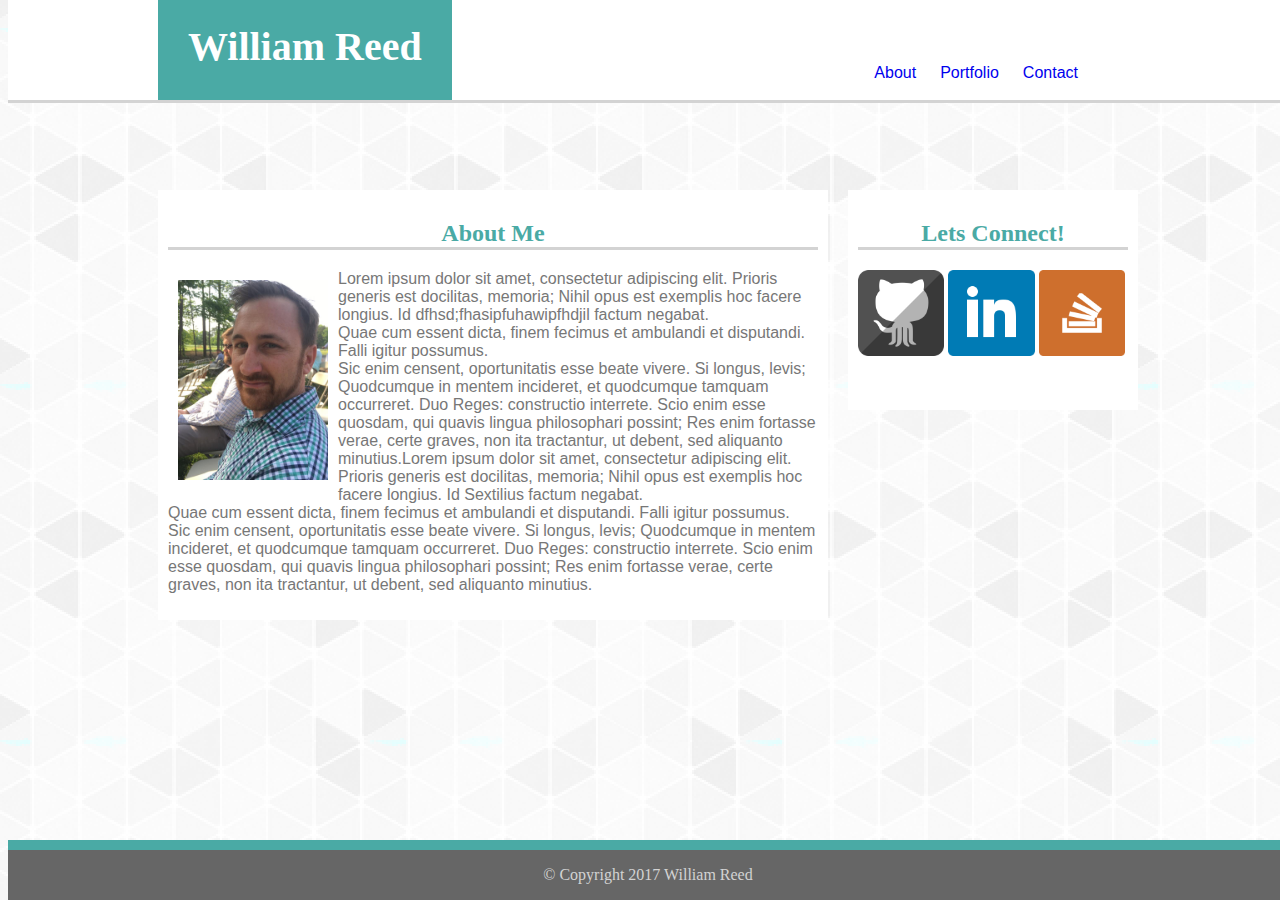
<file: index.html>
<!--This is a comment in HTML-->
<!DOCTYPE html>
<html lang="en-us">

<head>
	<meta charset="UTF-8">
	<title>WDR: About ME</title>
	<link rel="stylesheet" type="text/css" href="assets/css/style.css">
</head>
<body>
	<div class="topPage">
		<!--This is the top section and holds the Title as well as the links to the childPages-->
		<h1 class="nameline">William Reed</h1>
		<ul class="pagelinks">
			<li class="pagelinks"><a class="pagelinks" href="index.html">About</a></li>
			<li class="pagelinks"><a class="pagelinks" href="portfolio.html">Portfolio</a></li>
			<li class="pagelinks"><a class="pagelinks" href="contact.html">Contact</a></li>
		</ul>
	</div>
	<div class="centerPage">	<!--This is the center section and holds the meat of the page. Used to hold the content to a position regardless whats inside-->
		<div class="mainNote">
			<h2 class="pageName">About Me</h2>
			<img class="pageImg" src="assets\images\SelfImage.JPG" alt="200X200">
			<p class="textBody">Lorem ipsum dolor sit amet, consectetur adipiscing elit. Prioris generis est docilitas, memoria; Nihil opus est exemplis hoc facere longius. Id dfhsd;fhasipfuhawipfhdjil factum negabat.<br>Quae cum essent dicta, finem fecimus et ambulandi et disputandi. Falli igitur possumus.<br>Sic enim censent, oportunitatis esse beate vivere. Si longus, levis; Quodcumque in mentem incideret, et quodcumque tamquam occurreret. Duo Reges: constructio interrete. Scio enim esse quosdam, qui quavis lingua philosophari possint; Res enim fortasse verae, certe graves, non ita tractantur, ut debent, sed aliquanto minutius.Lorem ipsum dolor sit amet, consectetur adipiscing elit. Prioris generis est docilitas, memoria; Nihil opus est exemplis hoc facere longius. Id Sextilius factum negabat.<br>Quae cum essent dicta, finem fecimus et ambulandi et disputandi. Falli igitur possumus.<br>Sic enim censent, oportunitatis esse beate vivere. Si longus, levis; Quodcumque in mentem incideret, et quodcumque tamquam occurreret. Duo Reges: constructio interrete. Scio enim esse quosdam, qui quavis lingua philosophari possint; Res enim fortasse verae, certe graves, non ita tractantur, ut debent, sed aliquanto minutius.</p>
		</div>
		<div class="connectNote"><!--This is the aside that holds the links to connect in various manners-->
			<h2 class="connectNote">Lets Connect!</h2>
			<div class="connectButtons">
				<a href="https://github.com/willreed111185" class="connect"><img class="connect" src="assets\images\github.png"></a>
				<a href="https://www.linkedin.com/in/william-reed-232644a3/" class="connect"><img class="connect" src="assets\images\linkedin.png"></a>
				<a href="https://stackoverflow.com/users/8198019/william-reed" class="connect"><img class="connect" src="assets\images\sof.png"></a>
			</div>
		</div>
	</div>

	<div class="bottomNote"> <!--This section is held to the bottom for pertinent info on every page-->
		<p>&copy; Copyright 2017 William Reed</p>
	</div>
		
</body>
</html>
</file>
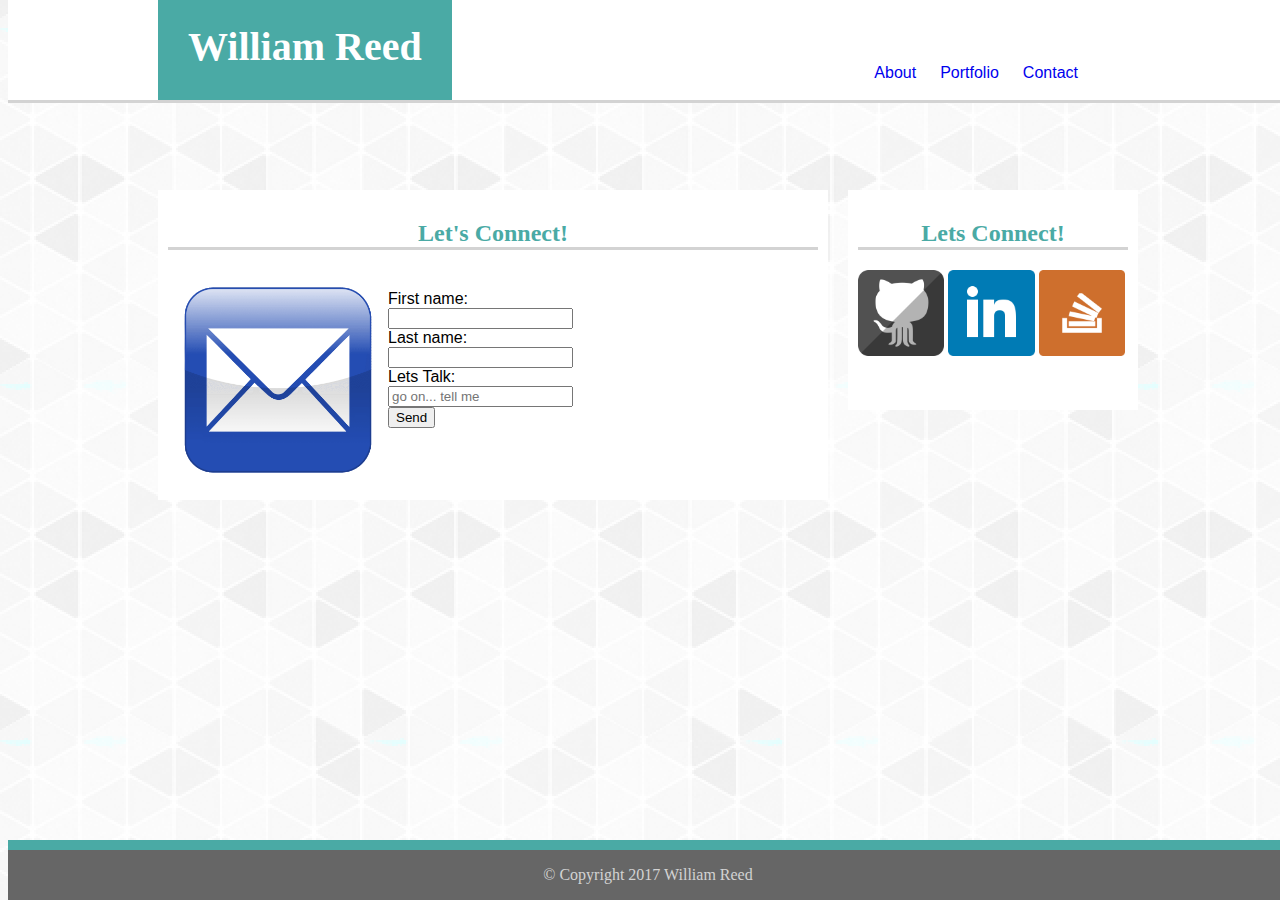
<file: contact.html>
<!--This is a comment in HTML-->
<!DOCTYPE html>
<html lang="en-us">

<head>
	<meta charset="UTF-8">
	<title>WDR: Contact</title>
	<link rel="stylesheet" type="text/css" href="assets/css/style.css">
</head>
<body>
	<div class="topPage">
	<!--This is the top section and holds the Title as well as the links to the childPages-->
		<h1 class="nameline">William Reed</h1>
		<ul class="pagelinks">
			<li class="pagelinks"><a href="index.html">About</a></li>
			<li class="pagelinks"><a href="portfolio.html">Portfolio</a></li>
			<li class="pagelinks"><a href="contact.html">Contact</a></li>
		</ul>
	</div>
	<div class="centerPage">	<!--This is the center section and holds the meat of the page. Used to hold the content to a position regardless whats inside-->
		<div class="mainNote">
			<h2 class="pageName">Let's Connect!</h2>
			<img class="pageImg" src="assets\images\connectPlaceholder.png" alt="200X200">
			<form class="inputForm" action="mailto:william.reed.11@gmail.com" method="post" enctype="text/plain">
				First name:<br>
				<input type="text" name="firstname"><br>
				Last name:<br>
				<input type="text" name="lastname"><br>
				Lets Talk:<br>
				<input class="txtboxLong" type="text" name="message" placeholder="go on... tell me"><br>
				<input type="submit" value="Send">
			</form>
		</div>
		<div class="connectNote"> 	<!--This is the aside that holds the links to connect in various manners-->
			<h2 class="connectNote">Lets Connect!</h2>
			<a href="https://github.com/willreed111185" class="connect"><img class="connect" src="assets\images\github.png"></a>
			<a href="https://www.linkedin.com/in/william-reed-232644a3/" class="connect"><img class="connect" src="assets\images\linkedin.png"></a>
			<a href="https://stackoverflow.com/users/8198019/william-reed" class="connect"><img class="connect" src="assets\images\sof.png"></a>
		</div>
	</div>

	<div class="bottomNote"> <!--This section is held to the bottom for pertinent info on every page-->
		<p>&copy; Copyright 2017 William Reed</p>
	</div>
		
</body>
</html>
</file>
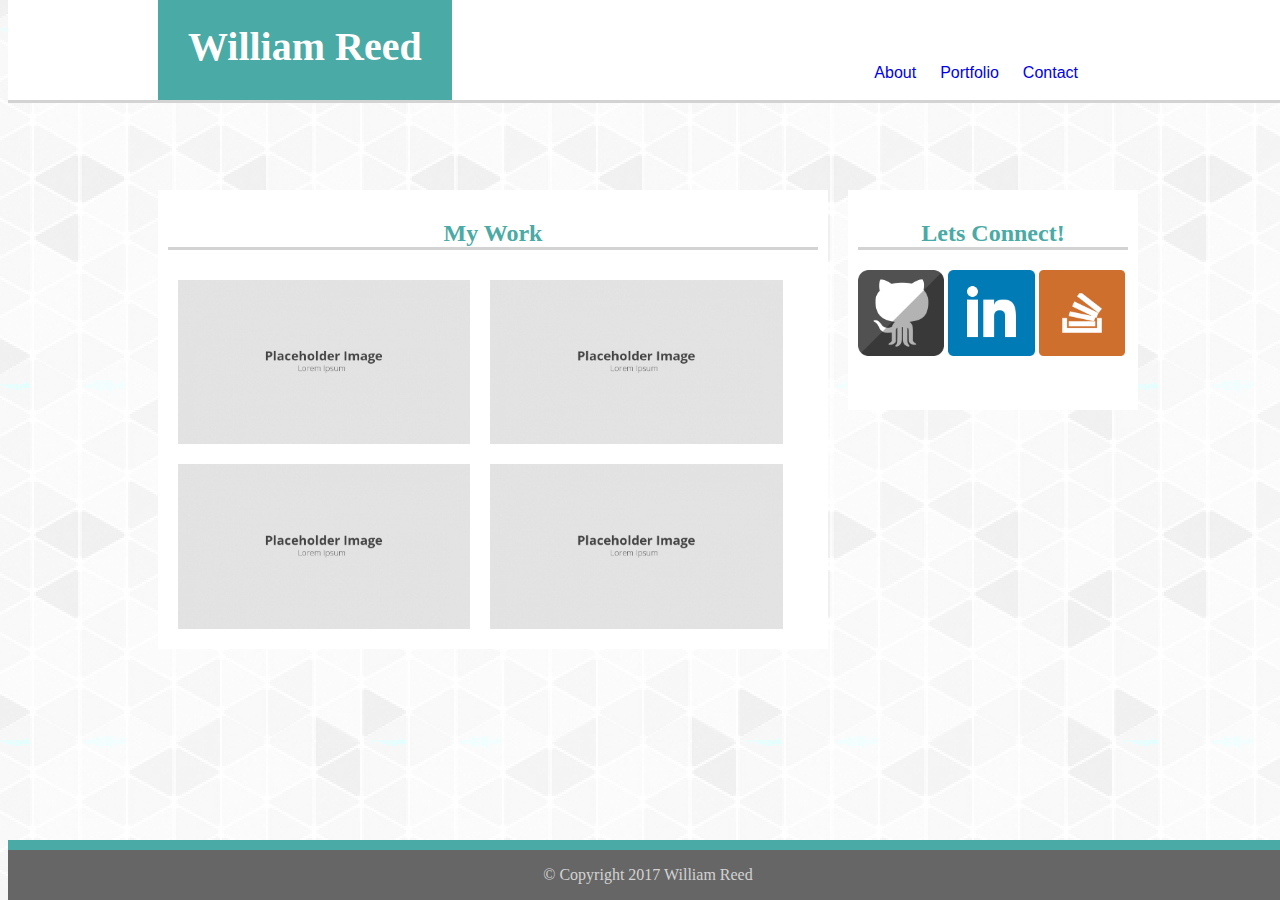
<file: portfolio.html>
<!--This is a comment in HTML-->
<!DOCTYPE html>
<html lang="en-us">

<head>
	<meta charset="UTF-8">
	<title>WDR: Portfolio</title>
	<link rel="stylesheet" type="text/css" href="assets/css/style.css">
</head>
<body>
	<div class="topPage">
		<!--This is the top section and holds the Title as well as the links to the childPages-->
		<h1 class="nameline">William Reed</h1>
		<ul class="pagelinks">
			<li class="pagelinks"><a href="index.html">About</a></li>
			<li class="pagelinks"><a href="portfolio.html">Portfolio</a></li>
			<li class="pagelinks"><a href="contact.html">Contact</a></li>
		</ul>
	</div>
	<div class="centerPage">	<!--This is the center section and holds the meat of the page. Used to hold the content to a position regardless whats inside-->
		<div class="mainNote">
			<h2 class="pageName">My Work</h2>
			<img class="pageImg" src="assets\images\porftolioPlaceholder.png" alt="200X200">
			<img class="pageImg" src="assets\images\porftolioPlaceholder.png" alt="200X200">
			<br>
			<img class="pageImg" src="assets\images\porftolioPlaceholder.png" alt="200X200">
			<img class="pageImg" src="assets\images\porftolioPlaceholder.png" alt="200X200">		
		</div>
		<div class="connectNote"><!--This is the aside that holds the links to connect in various manners-->
			<h2 class="connectNote">Lets Connect!</h2>
			<a href="https://github.com/willreed111185" class="connect"><img class="connect" src="assets\images\github.png"></a>
			<a href="https://www.linkedin.com/in/william-reed-232644a3/" class="connect"><img class="connect" src="assets\images\linkedin.png"></a>
			<a href="https://stackoverflow.com/users/8198019/william-reed" class="connect"><img class="connect" src="assets\images\sof.png"></a>
		</div>
	</div>

	<div class="bottomNote"> <!--This section is held to the bottom for pertinent info on every page-->
		<p>&copy; Copyright 2017 William Reed</p>
	</div>
		
</body>
</html>
</file>
<file: assets/css/style.css>
/*This is the comment for my Student Bio Css*/
body{
	background-image: url("../images/GPlayBkg.png");
	position: fixed;
	width: 960px;
	overflow: auto;
}
div.topPage{
	position:fixed;
	top: 0px;
	height: 100px;
	background-color: white;
	width: 100%;
	border-bottom: solid lightgrey;
}
h1.nameline{
	position: absolute;
	bottom: -27px;
	left: 150px;
	text-align: center;
	background-color: #4aaaa5;
	color: white;
	font-size: 40px;
	height: auto;
	width: auto;
	padding:30px;
	font-family: georgia;
}
ul.pagelinks{
	height:20px;
	position: absolute;
	right: 200px;
	bottom: 0px;
}
li.pagelinks{
	display: inline;
	font-family: Arial;
	padding:10px;
}
a:link {
    text-decoration: none;
}
a:visited{
	color: #777777;
	text-decoration: none;
}
a:hover {
    text-decoration: underline;
}
a:active {
    text-decoration: none;
}
div.centerPage{
	position: fixed;
	top: 150px;
	width: 100%;
}
div.mainNote{
	position: absolute;
	top: 40px;
	left: 150px;
	width: 650px;
	background-color: white;
	padding:10px;
	overflow-y:auto;
}
h2.pageName{
	color: #4aaaa5;
	text-align: center;
	font-family: georgia;
	border-bottom: solid lightgrey;
}
p.textBody{
	color:#777777;
	font-family: Arial;
}
img.pageImg{
	max-height:200px;
	max-width: 45%;
	float: left;
	border: solid white;
	border-width: 10px;
}
div.connectNote{
	background-color: white;
	position: absolute;
	top: 40px;
	right: 150px;
	padding:10px;
	width:270px;
	height: 200px;
}
h2.connectNote{
	color: #4aaaa5;
	text-align: center;
	font-family: georgia;
	border-bottom: solid lightgrey;
}
img.connect{
	width: 32%;
	margin: 0px;
	padding:0px;
}
div.bottomNote{
	position: fixed;
	bottom: 0px;
	width: 100%;
	text-align: center;
	background-color: #666666;
	color:lightgrey;
	border-top: solid #4aaaa5;
	border-width: 10px;
	font-family: georgia;
}
form.inputForm{
	font-family: Arial;
	padding-top: 20px;
}
</file>
